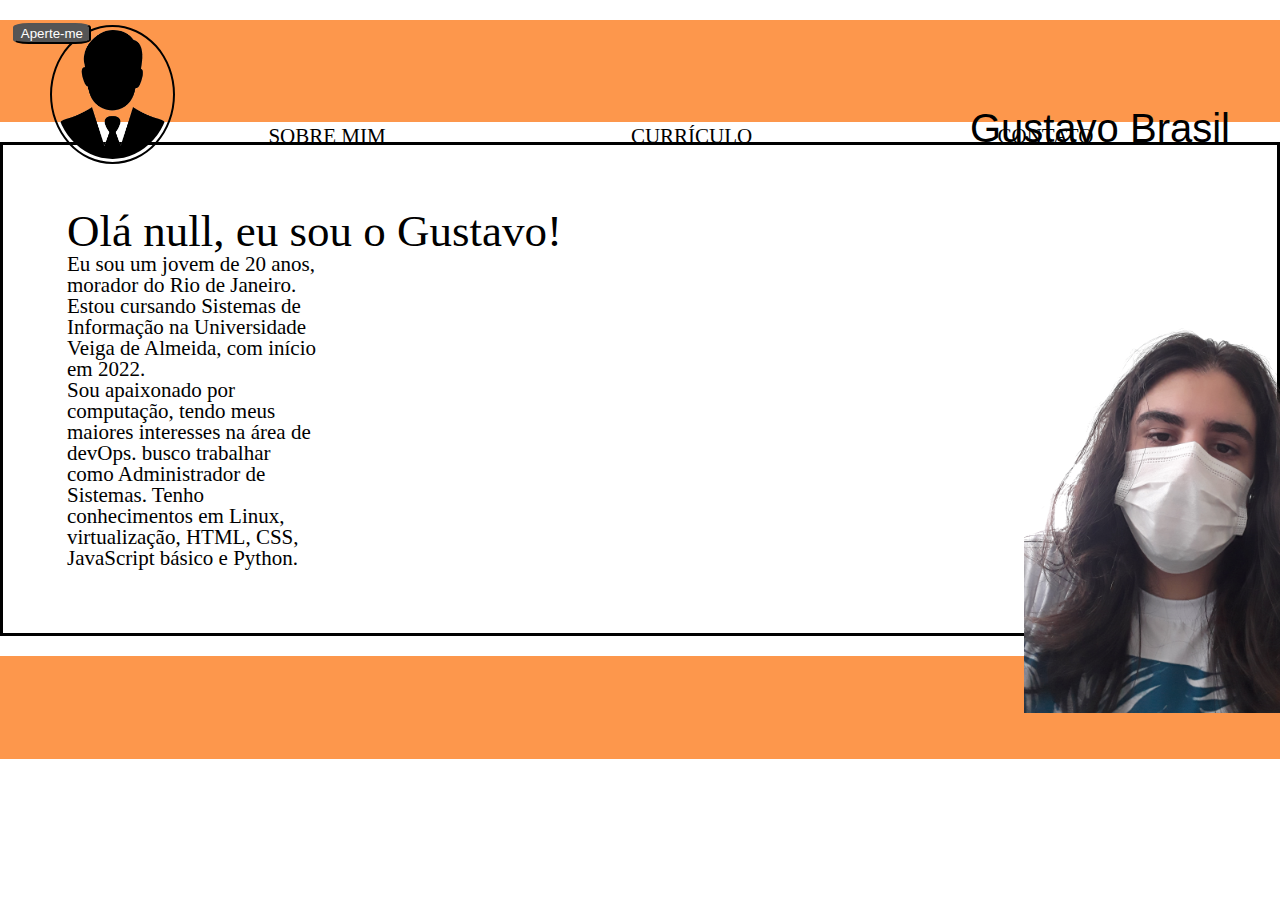
<file: index.html>
<!DOCTYPE html>
<html lang="pt-bg">
    <head>
        <meta charset="UTF-8">
        <meta name="viewport" content="width=device-width, initial-scale=1">
        <title>Pagina Inicial</title>
        <link rel="stylesheet" href="style-home.css">
        <link rel="stylesheet" href="reset.css">
    </head>
    <body>
        <header>
            <div class="caixa"></div>
                <nav>
                    <a href="index.html"><img src="foto-perfil.png"  class="foto-perfil"></a>
                    <h1 class="nome">Gustavo Brasil</h1>
                    <!-- Pequena função para criar um botão que ao clicado ativa o Modo Escuro -->
                    <button onclick="myFunction()">Aperte-me</button>
                    <script>
                        function myFunction() {
                        var element = document.body;
                        element.classList.toggle("dark-mode");
                        element.classList.toggle("dark-border .apresentacao");
                        }
                    </script>
                    <ul>
                        <li><a href="index.html">Sobre Mim</a></li>
                        <li><a href="curriculo.html">Currículo</a></li>
                        <li><a href="contato.html">Contato</a></li>
                    </ul>
                </nav>
        </header>

        <main>
                <div class="apresentacao">
                    <script>
                        let input = prompt("Oi! Qual seu nome?");
                        document.write("Olá " + input + ", eu sou o Gustavo!")
                    </script>
                    <p>Eu sou um jovem de 20 anos, morador do Rio de Janeiro. Estou cursando Sistemas de Informação na 
                    Universidade Veiga de Almeida, com início em 2022.</p>
                    <p>Sou apaixonado por computação, tendo meus maiores interesses na área de devOps.
                    busco trabalhar como Administrador de Sistemas. Tenho conhecimentos em Linux, virtualização, 
                    HTML, CSS, JavaScript básico e Python.</p>            
                    <img class ="eu" src="sem-fundo.png">    
                </div>
        </main>
        
        <footer>
            <div class="caixa-rodape"></div>
        </footer>
    </body>
</html>
</file>
<file: style-home.css>
/* Tudo referente a Header */
header {
    background-color: #FD974C;
    /*background-color: #F1019C;*/
}

.caixa {
    width: fill;
    position:relative;
    margin: 20px;
    padding: 4%;
}

header img {
    max-width: 115px;
    position: absolute;
    left: 50px;
    top: 25px;
    padding: 3px;
    border: #000000 solid 2px;
    border-radius: 100%;
}

.nome {
    text-align: right;
    position:absolute;
    font-size: 40px;
    top: 12%;
    right: 50px;
    font-family:'Gill Sans', 'Gill Sans MT', Calibri, 'Trebuchet MS', sans-serif;
    color:#000000;
    /*padding-left: 20px;
    padding-right: 20px;
    border-left: #000000 solid 5px;
    border-right: #000000 solid 5px;*/
}

nav ul{
    vertical-align: top;
    display: inline;
    font-size: 21px;
    position: absolute;
    top: 14%;
    left: 3%;
    text-transform: uppercase;
}

nav li {
    display: inline;
    margin-left: 230px;
    margin-right: 10px;
    text-decoration: none;
}

nav li a {
    color:#000000;
    text-decoration: none;
}

nav li a:hover {
    display: inline;
    position:relative;
    transform: scale(2.50);
    color: #FFFFFF;
    border-bottom:#FFFFFF solid 2px;
    border-spacing: 30px;
}

/* Tudo referente a main */

/*main {
    display: flex;
    position: absolute;
    border:#000000 solid 3px;
}*/

.apresentacao {
    display: flex;
    flex-direction: column;
    left: 20%;
    top: 35%;
    font-size: 45px;
    border: #000000 solid 3px;
    padding: 5%;
}

.eu {
    position: absolute;
    left: 80%;
    top: 20%;
    max-width: 300px;
}

.apresentacao p {
    font-size: 21px;
    width: 250px;
}

.apresentacao:hover {
    border: #FD974C solid 3px;
}

.dark-mode {
    background-color: #000000;
    color: #FFFFFF;      
}

button {
    position: absolute;
    left: 1%;
    top: 2.5%;
    border-radius: 20%;
    background-color: #555555;
    color: #FFFFFF
}

/* Tudo referente ao Footer */

footer {
    background-color: #FD974C;
}

.caixa-rodape {
    position: absolute;
    width: fill;
    position:relative;
    bottom: 50%;
    margin: 20px;
    padding: 4%;
}
</file>
